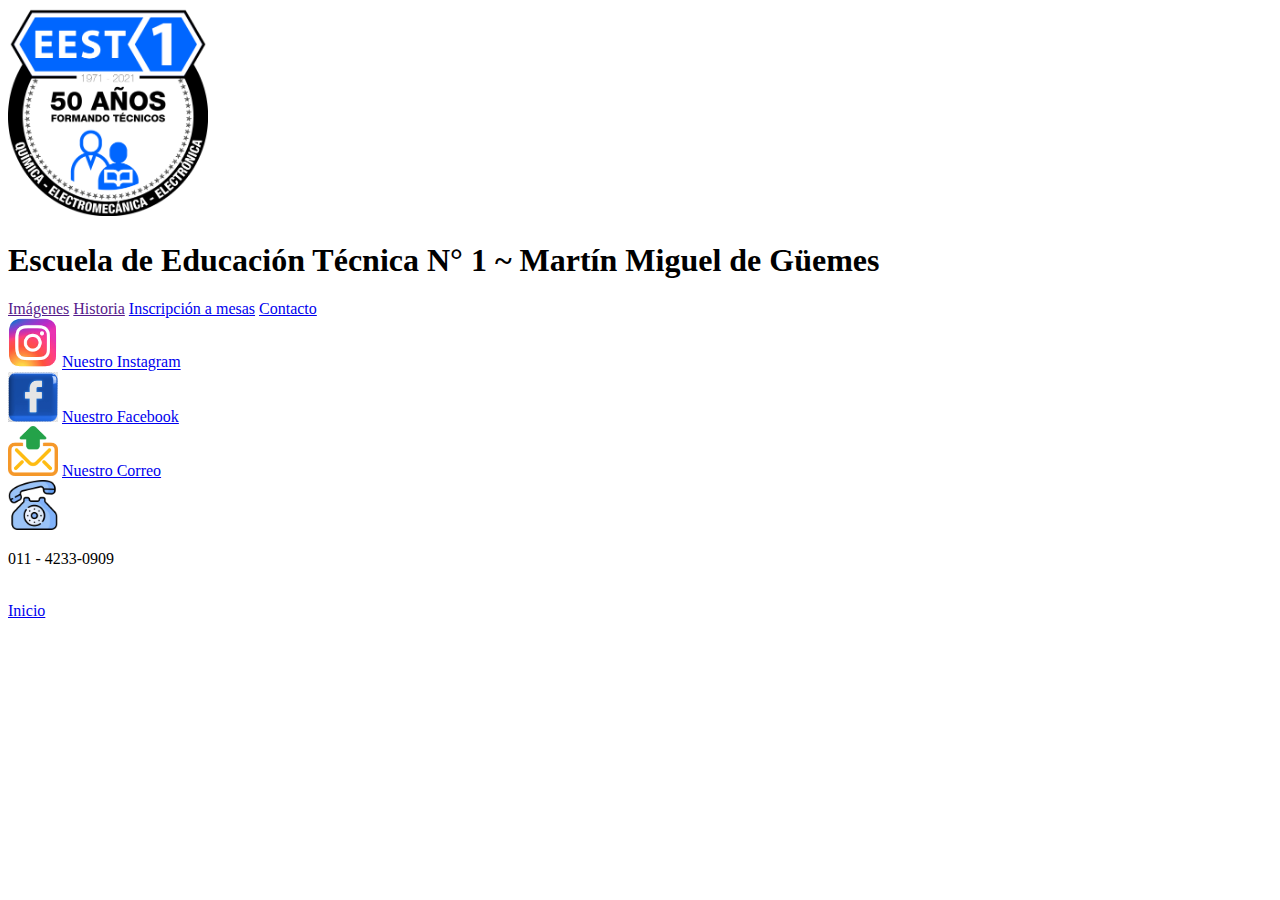
<file: contacto_ori.html>
<!DOCTYPE html>
<html lang="es">
<head>
    <meta charset="UTF-8">
    <meta name="viewport" content="width=device-width, initial-scale=1.0">
    <title>Contacto</title>
</head>
<body>
    <header>
        <img src="Img/LogoEEST.png" alt="EEST1 img" width="200px"> 
        <h1>Escuela de Educación Técnica N° 1 ~ Martín Miguel de Güemes</h1>

        <nav>
            <a href="">Imágenes</a>
            <a href="">Historia</a>
            <a href="inscrip.html">Inscripción a mesas</a>
            <a href="contacto.html">Contacto</a>
        </nav>
    </header>
    <main>
        <img src="Img/IG.png" alt="IG_img" width="50px"> <a href="https://www.instagram.com/guemesmartinmiguel/">Nuestro Instagram</a>
        <br>
        <img src="Img/FB.png" alt="IG_img" width="50px"> <a href="https://www.facebook.com/tecnica1longchamps">Nuestro Facebook</a>
        <br>
        <img src="Img/Mail.png" alt="Mail_img" width="50px"> <a href=mailto:eest101@gmail.com">Nuestro Correo</a>
        <br>
        <img src="Img/Tel.png" alt="Telefono_img" width="50px"> <p>011 - 4233-0909</p>
        <br>
        <a href="index.html">Inicio</a>
        
    </main>

</body>
</html>
</file>
